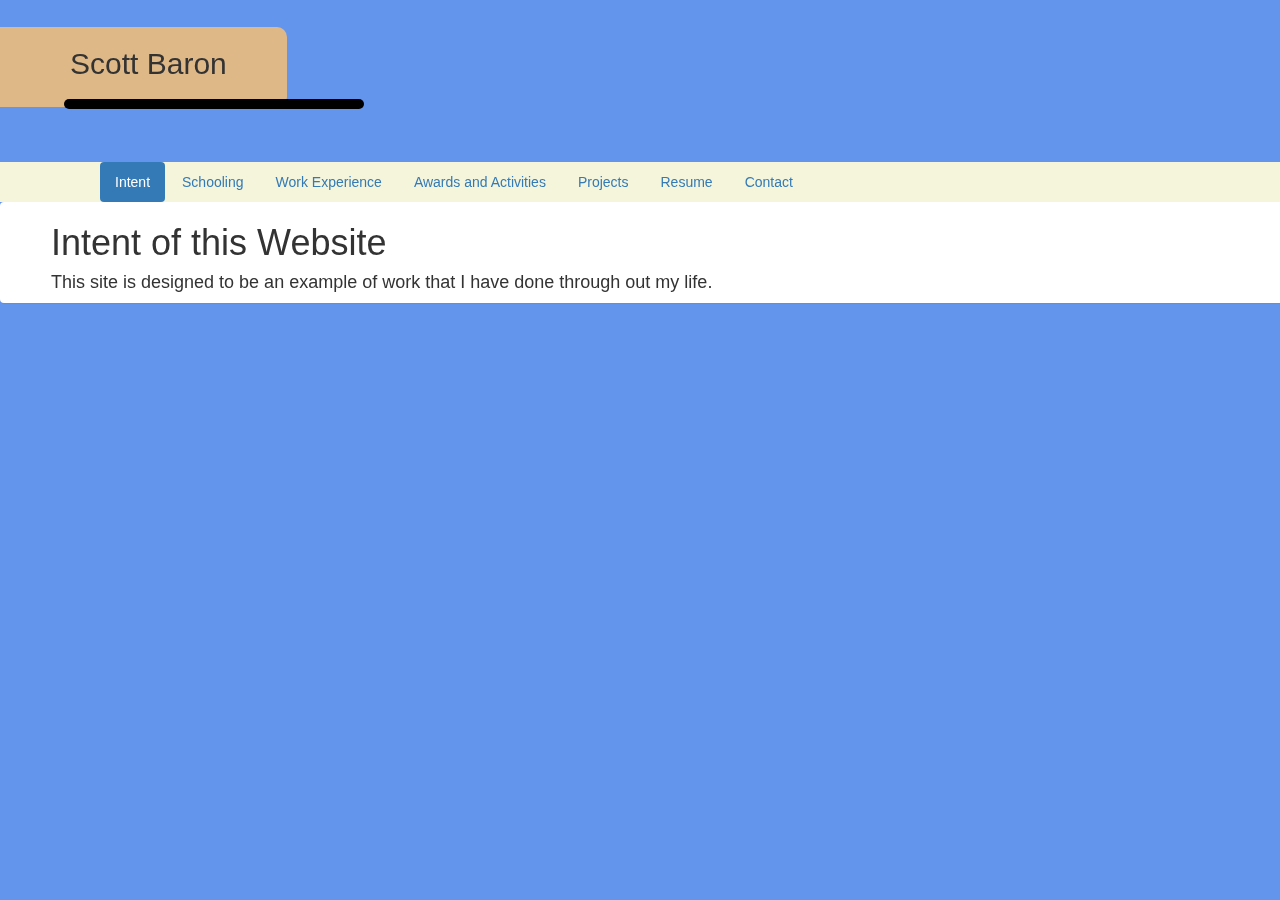
<file: index.html>
<!DOCTYPE html>

<html ng-app="ScottApp">
    
    <head>
        <meta charset="utf-8" />

        <title>Scott Baron</title>
        
        <link rel="stylesheet" type="text/css" href="bootstrap3/bootstrap.min.css" />
        <link rel="stylesheet" type="text/css" href="myStyle.css" />
        
        <script type="text/javascript" src="angular.min.js"> </script>
        <script type="text/javascript" src="app.js"></script>
        <script type="text/javascript" src="contentDir.js"></script>
        
    </head>
    
    <body class="defultText">
            <div class="headTitleBack">
                <div class="headTitle">
                    <h2>Scott Baron</h2>
                </div>
                <div class="underLining"></div>
            </div>
            <section ng-controller="tabController as tab" id="myNav">
                <ul class="nav nav-pills" id="navTweek">
                    <li ng-class="{active:tab.isSelected(1)}">
                        <a href ng-click="tab.selectTab(1)">Intent</a>
                    </li>
                    <li ng-class="{active:tab.isSelected(2)}">
                        <a href ng-click="tab.selectTab(2)">Schooling</a>
                    </li>
                    <li ng-class="{active:tab.isSelected(3)}">
                        <a href ng-click="tab.selectTab(3)">Work Experience</a>
                    </li>
                    <li ng-class="{active:tab.isSelected(4)}">
                        <a href ng-click="tab.selectTab(4)">Awards and Activities</a>
                    </li>
                    <li ng-class="{active:tab.isSelected(5)}">
                        <a href ng-click="tab.selectTab(5)">Projects</a>
                    </li>
                    <li ng-class="{active:tab.isSelected(6)}">
                        <a href ng-click="tab.selectTab(6)">Resume</a>
                    </li>
                    <li ng-class="{active:tab.isSelected(7)}">
                        <a href ng-click="tab.selectTab(7)">Contact</a>
                    </li>
                </ul>
                <div class="panel listings" ng-show="tab.isSelected(1)">
                    <h1>Intent of this Website</h1>
                    <website-intent></website-intent>
                </div>
                <div class="panel listings" ng-show="tab.isSelected(2)">
                    <h1>school</h1>
                    <website-schooling></website-schooling>
                </div>
                <div class="panel listings" ng-show="tab.isSelected(3)">
                    <website-work></website-work>
                </div>
                <div class="panel listings" ng-show="tab.isSelected(4)">
                    <website-award></website-award>
                </div>
                <div class="panel listings" ng-show="tab.isSelected(5)">
                    <website-projects></website-projects>
                </div>
                <div class="panel listings" ng-show="tab.isSelected(6)">
                    <website-resume></website-resume>
                </div>
                <div class="panel listings" ng-show="tab.isSelected(7)">
                    <website-contact></website-contact>
                </div>

            </section>
    </body>
    
</html>
</file>
<file: myStyle.css>
.pageContent{
    left: 25px;
}

.secTitle{
    font-size: 26px;
    font-weight: bold;
}

.defultText{
    font-family: Verdana, Arial, Helvetica, sans-serif;
    background-color: cornflowerblue
}

.headTitle{
    position: fixed;
    left: 70px;
    top: 3%;
}

.headTitleBack{
    position: fixed;
    top: 3%;
    background-color:burlywood;
    border-radius: 10px;
    width: 300px;
    height: 80px;
    left: -1%
}

.underLining{
    position: fixed;
    width: 300px;
    height: 10px;
    border-radius: 10px;
    left: 5%;
    top:11%;
    background-color: black;
}

#myNav{
    position: fixed;
    top: 18%;
}

#navTweek{
    background-color:beige;
    width: 4000px;
    padding-left: 100px
    
}

.listings{
    padding-left: 50px;
}
</file>
